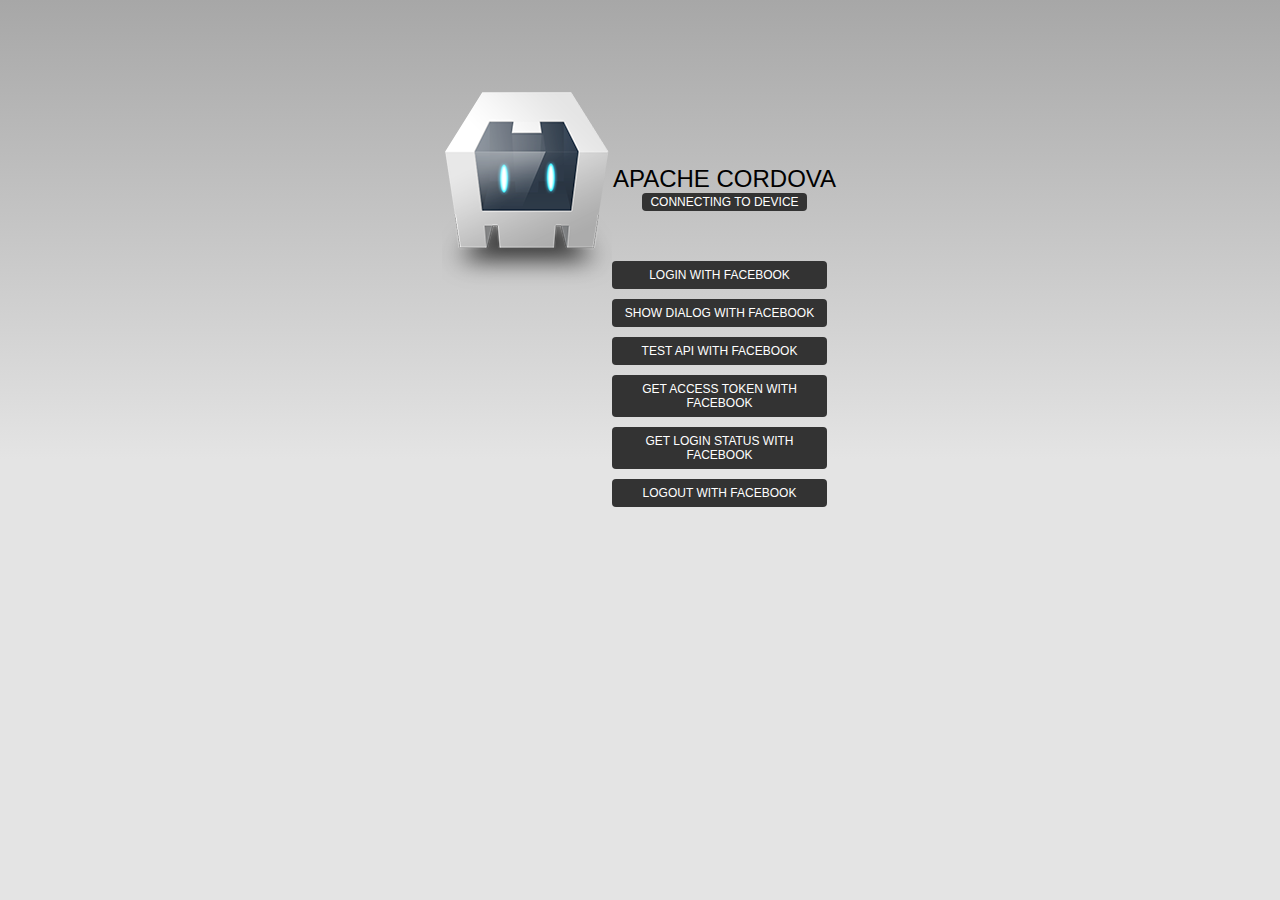
<file: plugins/phonegap-facebook-plugin/platforms/browser/www/index.html>
<!DOCTYPE html>
<!--
    Licensed to the Apache Software Foundation (ASF) under one
    or more contributor license agreements.  See the NOTICE file
    distributed with this work for additional information
    regarding copyright ownership.  The ASF licenses this file
    to you under the Apache License, Version 2.0 (the
    "License"); you may not use this file except in compliance
    with the License.  You may obtain a copy of the License at

    http://www.apache.org/licenses/LICENSE-2.0

    Unless required by applicable law or agreed to in writing,
    software distributed under the License is distributed on an
    "AS IS" BASIS, WITHOUT WARRANTIES OR CONDITIONS OF ANY
     KIND, either express or implied.  See the License for the
    specific language governing permissions and limitations
    under the License.
-->
<html>
    <head>
        <meta charset="utf-8" />
        <meta name="format-detection" content="telephone=no" />
        <!-- WARNING: for iOS 7, remove the width=device-width and height=device-height attributes. See https://issues.apache.org/jira/browse/CB-4323 -->
        <meta name="viewport" content="user-scalable=no, initial-scale=1, maximum-scale=1, minimum-scale=1, width=device-width, height=device-height, target-densitydpi=device-dpi" />
        <link rel="stylesheet" type="text/css" href="css/index.css" />
        <title>Hello World</title>
    </head>
    <body>
        <div class="app">
            <h1>Apache Cordova</h1>
            <div id="deviceready" class="blink">
                <p class="event listening">Connecting to Device</p>
                <p class="event received">Device is Ready</p>
            </div>
            <div class="event listening button" onclick="login();">Login with Facebook</div>
            <div class="event listening button" onclick="showDialog();">Show Dialog with Facebook</div>
            <div class="event listening button" onclick="apiTest();">Test API with Facebook</div>
            <div class="event listening button" onclick="getAccessToken();">Get access token with Facebook</div>
            <div class="event listening button" onclick="getStatus();">Get login status with Facebook</div>
            <div class="event listening button" onclick="logout();">Logout with Facebook</div>
        </div>
        <div id="fb-root"></div>
        <script type="text/javascript" src="cordova.js"></script>
        <script type="text/javascript">
            var login = function () {
                if (window.cordova.platformId == "browser") {
                    var appId = prompt("Enter FB Application ID", "");
                    facebookConnectPlugin.browserInit(appId);
                }
                facebookConnectPlugin.login( ["email"], 
                    function (response) { alert(JSON.stringify(response)) },
                    function (response) { alert(JSON.stringify(response)) });
            }
            
            var showDialog = function () { 
                facebookConnectPlugin.showDialog( { method: "feed" }, 
                    function (response) { alert(JSON.stringify(response)) },
                    function (response) { alert(JSON.stringify(response)) });
            }
            
            var apiTest = function () { 
                facebookConnectPlugin.api( "me/?fields=id,email", ["user_birthday"],
                    function (response) { alert(JSON.stringify(response)) },
                    function (response) { alert(JSON.stringify(response)) }); 
            }

            var getAccessToken = function () { 
                facebookConnectPlugin.getAccessToken( 
                    function (response) { alert(JSON.stringify(response)) },
                    function (response) { alert(JSON.stringify(response)) });
            }
            
            var getStatus = function () { 
                facebookConnectPlugin.getLoginStatus( 
                    function (response) { alert(JSON.stringify(response)) },
                    function (response) { alert(JSON.stringify(response)) });
            }

            var logout = function () { 
                facebookConnectPlugin.logout( 
                    function (response) { alert(JSON.stringify(response)) },
                    function (response) { alert(JSON.stringify(response)) });
            }
        </script>
    </body>
</html>
</file>
<file: plugins/phonegap-facebook-plugin/platforms/browser/www/css/index.css>
/*
 * Licensed to the Apache Software Foundation (ASF) under one
 * or more contributor license agreements.  See the NOTICE file
 * distributed with this work for additional information
 * regarding copyright ownership.  The ASF licenses this file
 * to you under the Apache License, Version 2.0 (the
 * "License"); you may not use this file except in compliance
 * with the License.  You may obtain a copy of the License at
 *
 * http://www.apache.org/licenses/LICENSE-2.0
 *
 * Unless required by applicable law or agreed to in writing,
 * software distributed under the License is distributed on an
 * "AS IS" BASIS, WITHOUT WARRANTIES OR CONDITIONS OF ANY
 * KIND, either express or implied.  See the License for the
 * specific language governing permissions and limitations
 * under the License.
 */
* {
    -webkit-tap-highlight-color: rgba(0,0,0,0); /* make transparent link selection, adjust last value opacity 0 to 1.0 */
}

body {
    -webkit-touch-callout: none;                /* prevent callout to copy image, etc when tap to hold */
    -webkit-text-size-adjust: none;             /* prevent webkit from resizing text to fit */
    -webkit-user-select: none;                  /* prevent copy paste, to allow, change 'none' to 'text' */
    background-color:#E4E4E4;
    background-image:linear-gradient(top, #A7A7A7 0%, #E4E4E4 51%);
    background-image:-webkit-linear-gradient(top, #A7A7A7 0%, #E4E4E4 51%);
    background-image:-ms-linear-gradient(top, #A7A7A7 0%, #E4E4E4 51%);
    background-image:-webkit-gradient(
        linear,
        left top,
        left bottom,
        color-stop(0, #A7A7A7),
        color-stop(0.51, #E4E4E4)
    );
    background-attachment:fixed;
    font-family:'HelveticaNeue-Light', 'HelveticaNeue', Helvetica, Arial, sans-serif;
    font-size:12px;
    height:100%;
    margin:0px;
    padding:0px;
    text-transform:uppercase;
    width:100%;
}

/* Portrait layout (default) */
.app {
    background:url(../img/logo.png) no-repeat center top; /* 170px x 200px */
    position:absolute;             /* position in the center of the screen */
    left:50%;
    top:20%;
    height:50px;                   /* text area height */
    width:225px;                   /* text area width */
    text-align:center;
    padding:180px 0px 0px 0px;     /* image height is 200px (bottom 20px are overlapped with text) */
    margin:-115px 0px 0px -112px;  /* offset vertical: half of image height and text area height */
                                   /* offset horizontal: half of text area width */
}

/* Landscape layout (with min-width) */
@media screen and (min-aspect-ratio: 1/1) and (min-width:400px) {
    .app {
        background-position:left center;
        padding:75px 0px 75px 170px;  /* padding-top + padding-bottom + text area = image height */
        margin:-90px 0px 0px -198px;  /* offset vertical: half of image height */
                                      /* offset horizontal: half of image width and text area width */
    }
}

h1 {
    font-size:24px;
    font-weight:normal;
    margin:0px;
    overflow:visible;
    padding:0px;
    text-align:center;
}

.event {
    border-radius:4px;
    -webkit-border-radius:4px;
    color:#FFFFFF;
    font-size:12px;
    margin:0px 30px;
    padding:2px 0px;
}

.event.listening {
    background-color:#333333;
    display:block;
}

.event.received {
    background-color:#4B946A;
    display:none;
}

@keyframes fade {
    from { opacity: 1.0; }
    50% { opacity: 0.4; }
    to { opacity: 1.0; }
}
 
@-webkit-keyframes fade {
    from { opacity: 1.0; }
    50% { opacity: 0.4; }
    to { opacity: 1.0; }
}
 
.blink {
    animation:fade 3000ms infinite;
    -webkit-animation:fade 3000ms infinite;
}

.button {
    margin: 10px 10px 0 0;
    padding: 7px 0;
}

#deviceready {
    margin-bottom: 50px;
}
</file>
